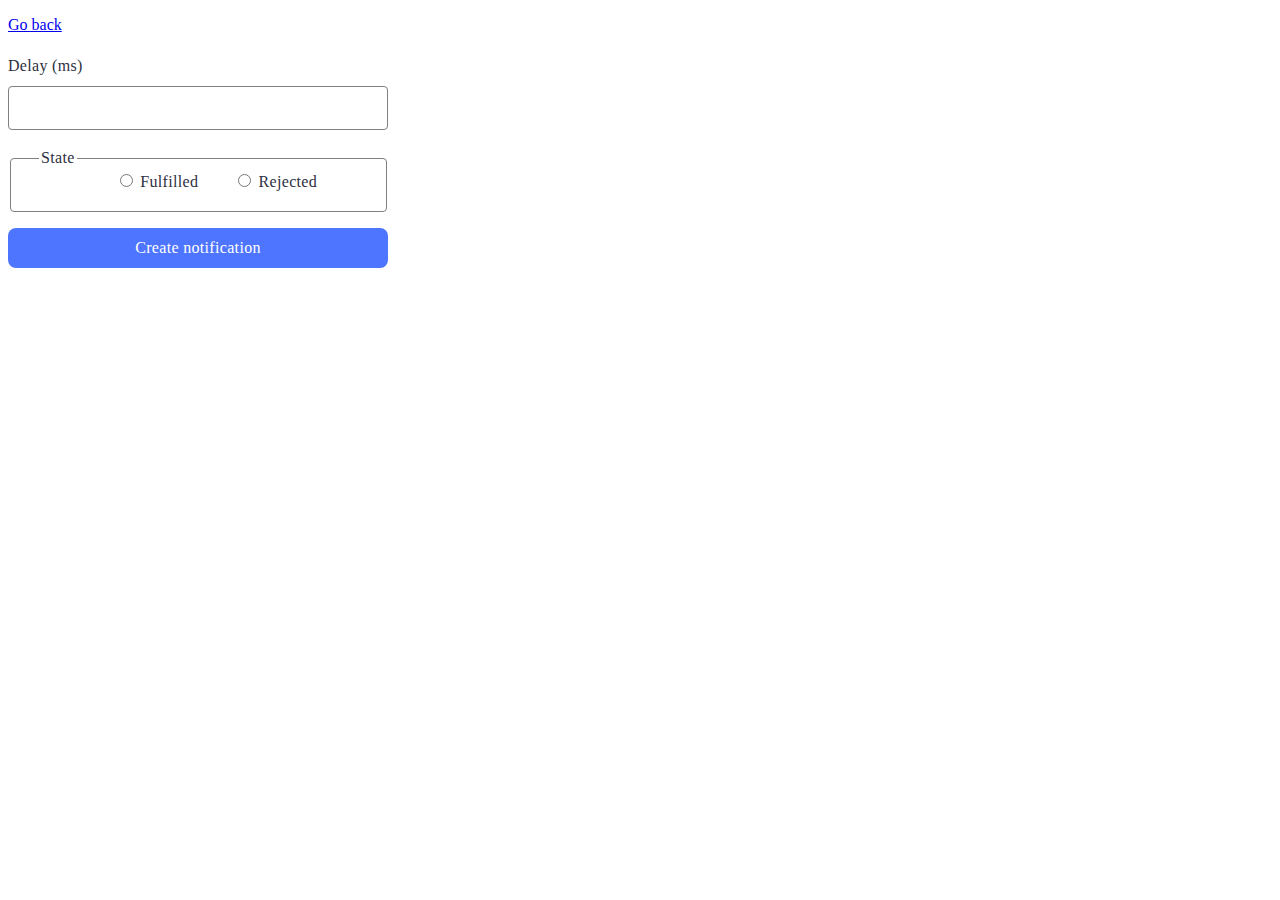
<file: src/2-snackbar.html>
<!DOCTYPE html>
<html lang="en">
  <head>
    <meta charset="UTF-8" />
    <meta name="viewport" content="width=device-width, initial-scale=1.0" />

    <link rel="stylesheet" href="css/2-snackbar.css" />

    <title>Snackbar</title>
  </head>
  <body>
    <p><a href="index.html">Go back</a></p>

    <form class="form">
      <label>
        Delay (ms)
        <input class="inputMs" type="number" name="delay" required />
      </label>

      <fieldset>
        <legend>State</legend>
        <label>
          <input
            class="inputState"
            type="radio"
            name="state"
            value="fulfilled"
            required
          />
          Fulfilled
        </label>
        <label>
          <input
            class="inputState"
            type="radio"
            name="state"
            value="rejected"
            required
          />
          Rejected
        </label>
      </fieldset>

      <button type="submit">Create notification</button>
    </form>

    <script type="module" src="./js/2-snackbar.js"></script>
  </body>
</html>
</file>
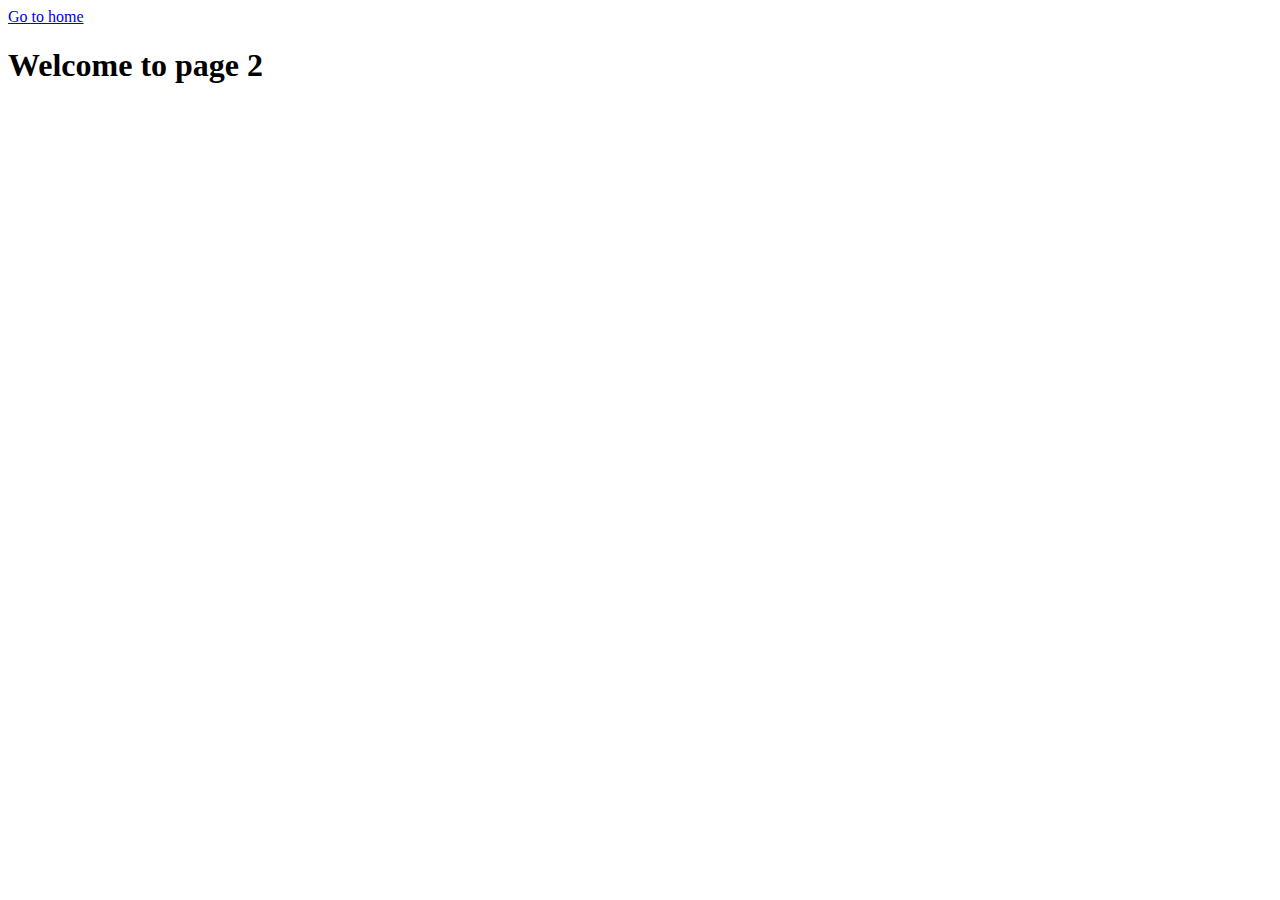
<file: src/page-2.html>
<!DOCTYPE html>
<html lang="en">
  <head>
    <meta charset="UTF-8" />
    <meta http-equiv="X-UA-Compatible" content="IE=edge" />
    <meta name="viewport" content="width=device-width, initial-scale=1.0" />
    <title>Page 2</title>
  </head>
  <body>
    <section>
      <a href="./index.html">Go to home</a>
      <h1>Welcome to page 2</h1>
    </section>
  </body>
</html>
</file>
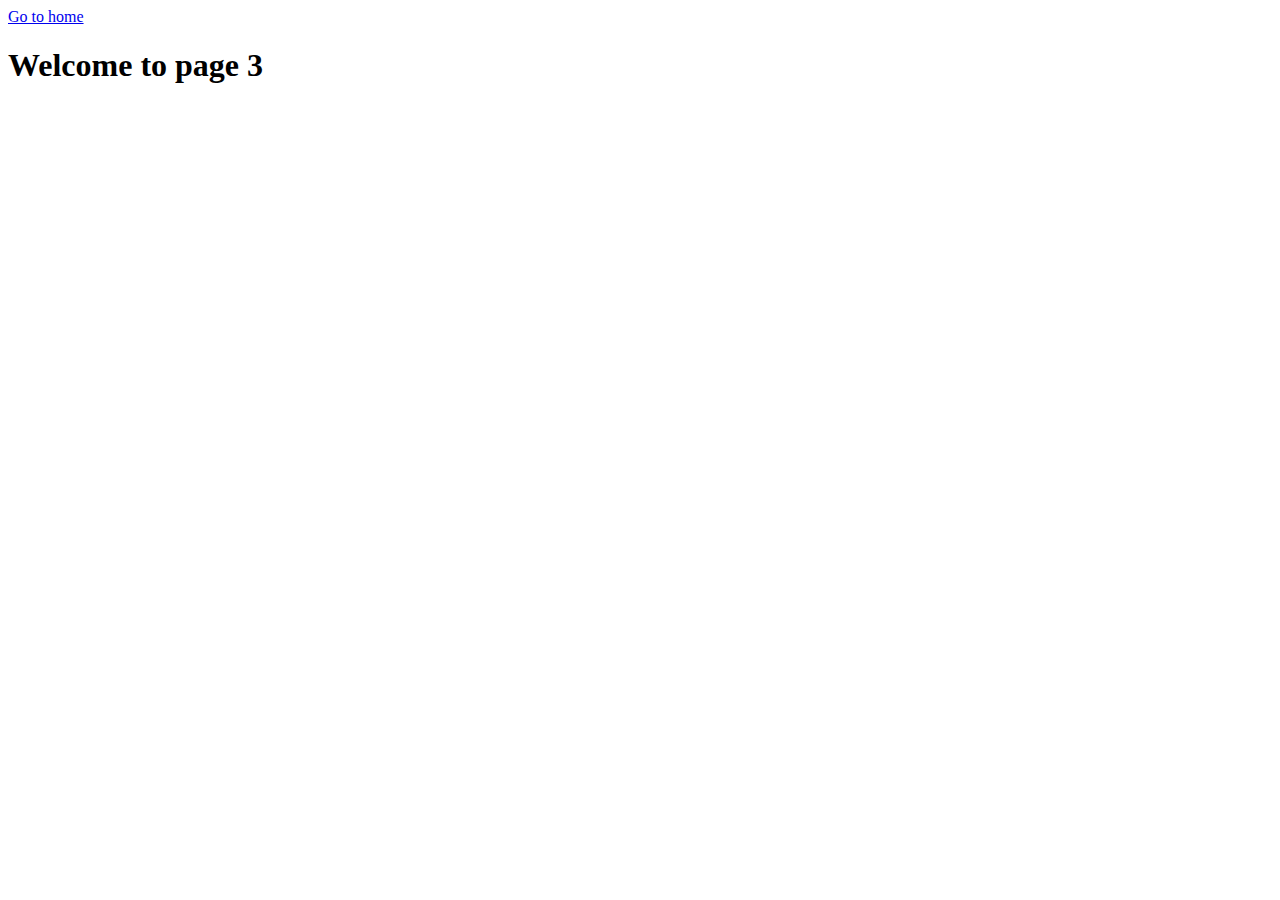
<file: src/page-3.html>
<!DOCTYPE html>
<html lang="en">
  <head>
    <meta charset="UTF-8" />
    <meta http-equiv="X-UA-Compatible" content="IE=edge" />
    <meta name="viewport" content="width=device-width, initial-scale=1.0" />
    <title>Page 3</title>
  </head>
  <body>
    <section>
      <a href="./index.html">Go to home</a>
      <h1>Welcome to page 3</h1>
    </section>
  </body>
</html>
</file>
<file: src/css/2-snackbar.css>
.form {
  width: 300px;
  margin-top: 20px;
  display: flex;
  flex-direction: column;
  gap: 16px;
}

fieldset {
  display: flex;
  justify-content: center;
  stroke-width: 1px;
  width: 375px;
  height: 64px;
  flex-shrink: 0;
  padding: 0;
  border-radius: 4px;
  border: 1px solid #808080;
}

fieldset:hover,
fieldset:active {
  border-color: #000;
}

label,
legend {
  color: #2e2f42;
  font-family: Montserrat;
  font-size: 16px;
  line-height: 1.5;
  letter-spacing: 0.02em;
}

legend {
  margin-left: 28px;
}

.inputMs {
  width: 360px;
  height: 40px;
  flex-shrink: 0;
  border-radius: 4px;
  border: 1px solid #808080;
  color: #2e2f42;
  font-family: Montserrat;
  font-size: 16px;
  line-height: 1.5;
  letter-spacing: 0.02em;
  padding-left: 16px;
  margin-top: 8px;
}

.inputMs:hover {
  border: 1px solid #000;
}

.inputMs:active {
  border: 1px solid #4e75ff;
}

.inputState:last-child {
  margin-left: 40px;
}

button {
  border-radius: 8px;
  background: #4e75ff;
  display: flex;
  width: 380px;
  padding: 8px 16px;
  justify-content: center;
  align-items: center;
  gap: 10px;
  color: #fff;
  font-family: Montserrat;
  font-size: 16px;
  font-style: normal;
  font-weight: 500;
  line-height: 1.5;
  letter-spacing: 0.02em;
  border: none;
}
button:hover {
  background: #6c8cff;
}
</file>
